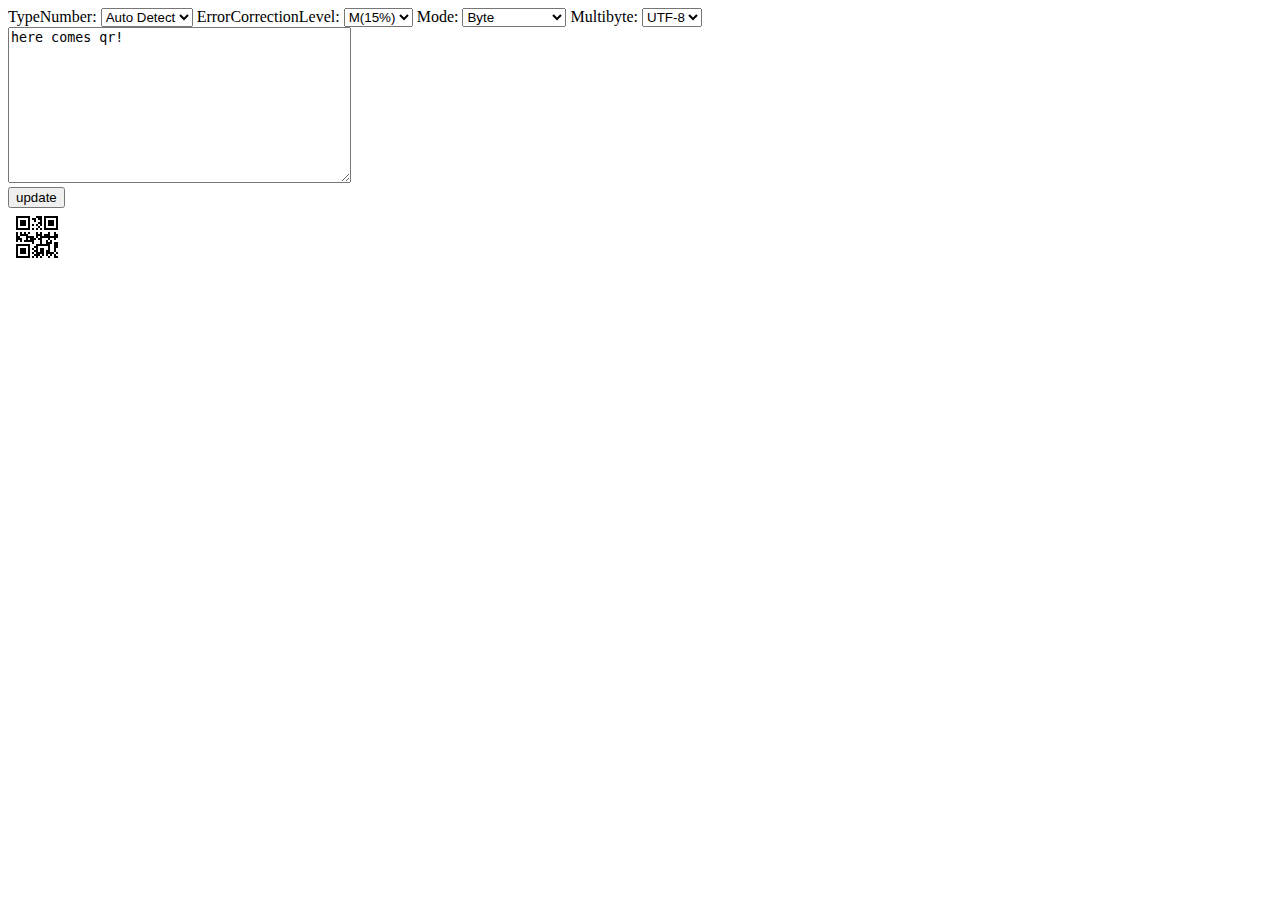
<file: src/main/resources/static/qr_generator/sample.html>
<!doctype html>
<html>
  <head>
    <meta http-equiv="Content-Type" content="text/html; charset=Utf-8">
    <script type="text/javascript" src="qrcode.js"></script>
    <!-- SJIS Support (optional) -->
    <script type="text/javascript" src="qrcode_SJIS.js"></script>
<!--
    <script type="text/javascript" src="qrcode_SJIS.js"></script>
-->
    <!-- Uncomment to encode string in qrcode as UTF8 (optional) -->
<!--
    <script type="text/javascript" src="qrcode_UTF8.js"></script>
-->
    <script type="text/javascript" src="sample.js"></script>
    <title>QR Code Generator for JavaScript</title>
  </head>
  <body onload="body_loadHander()">
    <form name="qrForm">
      <span>TypeNumber:</span>
      <select name="t"></select>
      <span>ErrorCorrectionLevel:</span>
      <select name="e">
        <option value="L">L(7%)</option>
        <option value="M" selected="selected">M(15%)</option>
        <option value="Q">Q(25%)</option>
        <option value="H">H(30%)</option>
      </select>
      <span>Mode:</span>
      <select name="m">
        <option value="Numeric">Numeric</option>
        <option value="Alphanumeric">Alphanumeric</option>
        <option value="Byte" selected>Byte</option>
        <option value="Kanji">Kanji</option>
      </select>
      <span>Multibyte:</span>
      <select name="mb">
        <option value="default">None</option>
        <option value="SJIS">SJIS</option>
        <option value="UTF-8" selected>UTF-8</option>
      </select>
      <br/>
      <textarea name="msg" rows="10" cols="40">here comes qr!</textarea>
      <br/>
      <input type="button" value="update" onclick="update_qrcode()"/>
      <div id="qr"></div>
    </form>
  </body>
</html>
</file>
